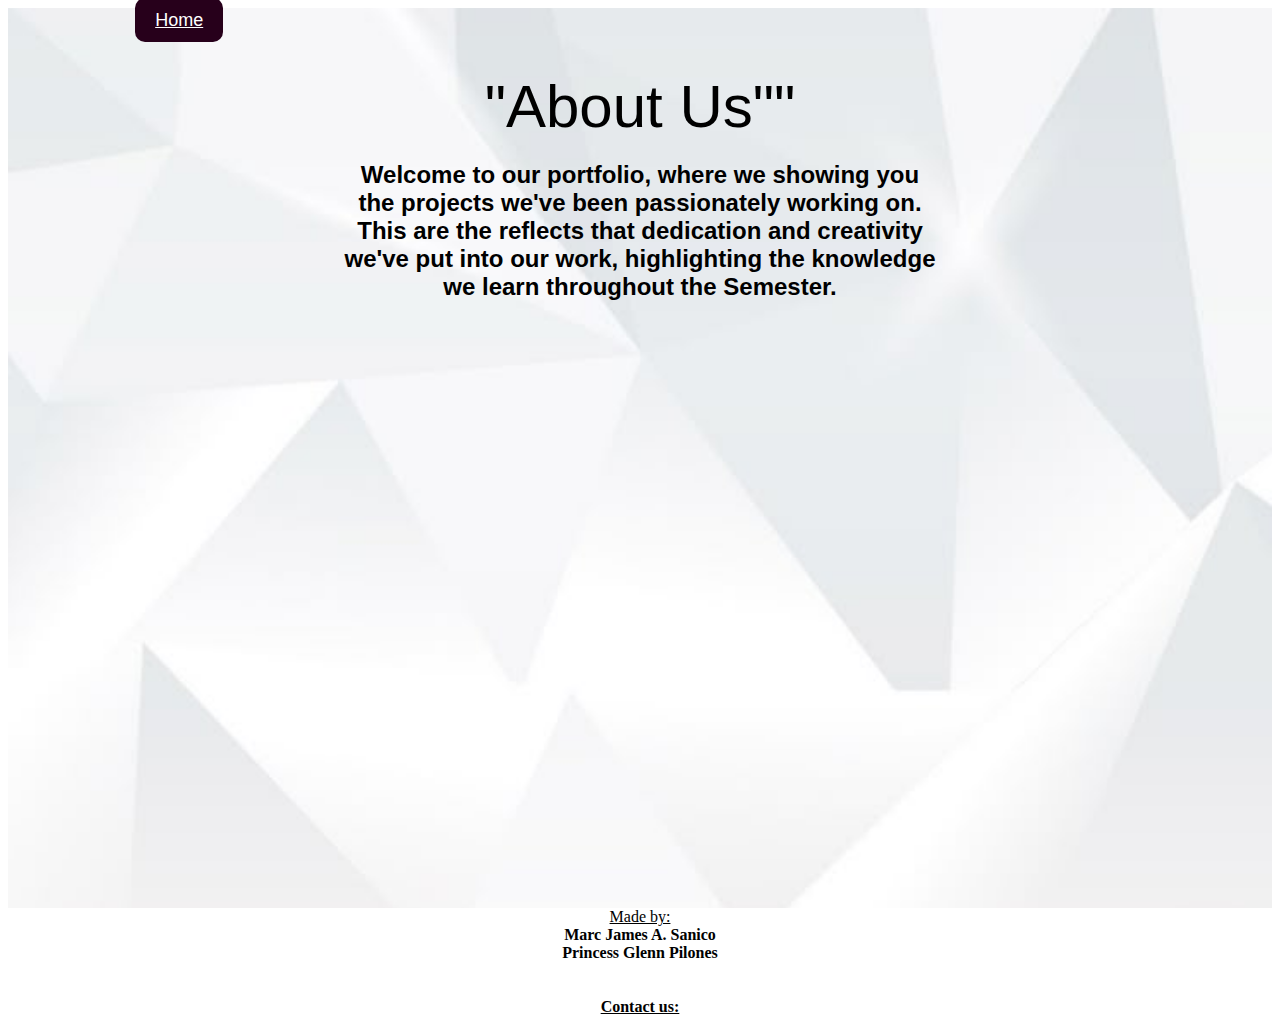
<file: About.html>
<!DOCTYPE html>
<html lang="en">
<head>
    <meta charset="UTF-8">
    <meta name="viewport" content="width=device-width, initial-scale=1.0" />
    <title>About</title>
    <link rel="Stylesheet" href="Backgroundschool.css">
    <link rel="icon" href="sarambaw-removebg-preview.png" type="image" type="image/x-icon">
</head>

<body><center>
    <div class="yaws">
        <div class="navbar">
            <ul>
                <li><a href="Index.html">Home</a></li>
                </ul>
        </div>    
                <div class="greetings">
                    "About Us""
                    
                </div>

    <b><h2> Welcome to our portfolio, where we showing you<br> 
        the projects we've been passionately working on.<br> 
        This are the reflects that dedication and creativity<br> 
        we've put into our work, highlighting the knowledge<br>we learn throughout
        the Semester.
    </h2>
    </b>
</div>
    <div class="made">
        <u>Made by:</u>
    </div>
    
    <div class="glenn">
        <b>
        Marc James A. Sanico <br>
        Princess Glenn Pilones
    </div>
    <br>
    <br>
    <div class="contact">
        <u>Contact us:</u>
    </div>

</b>
    </p>

</center>

</body>
</html>
</file>
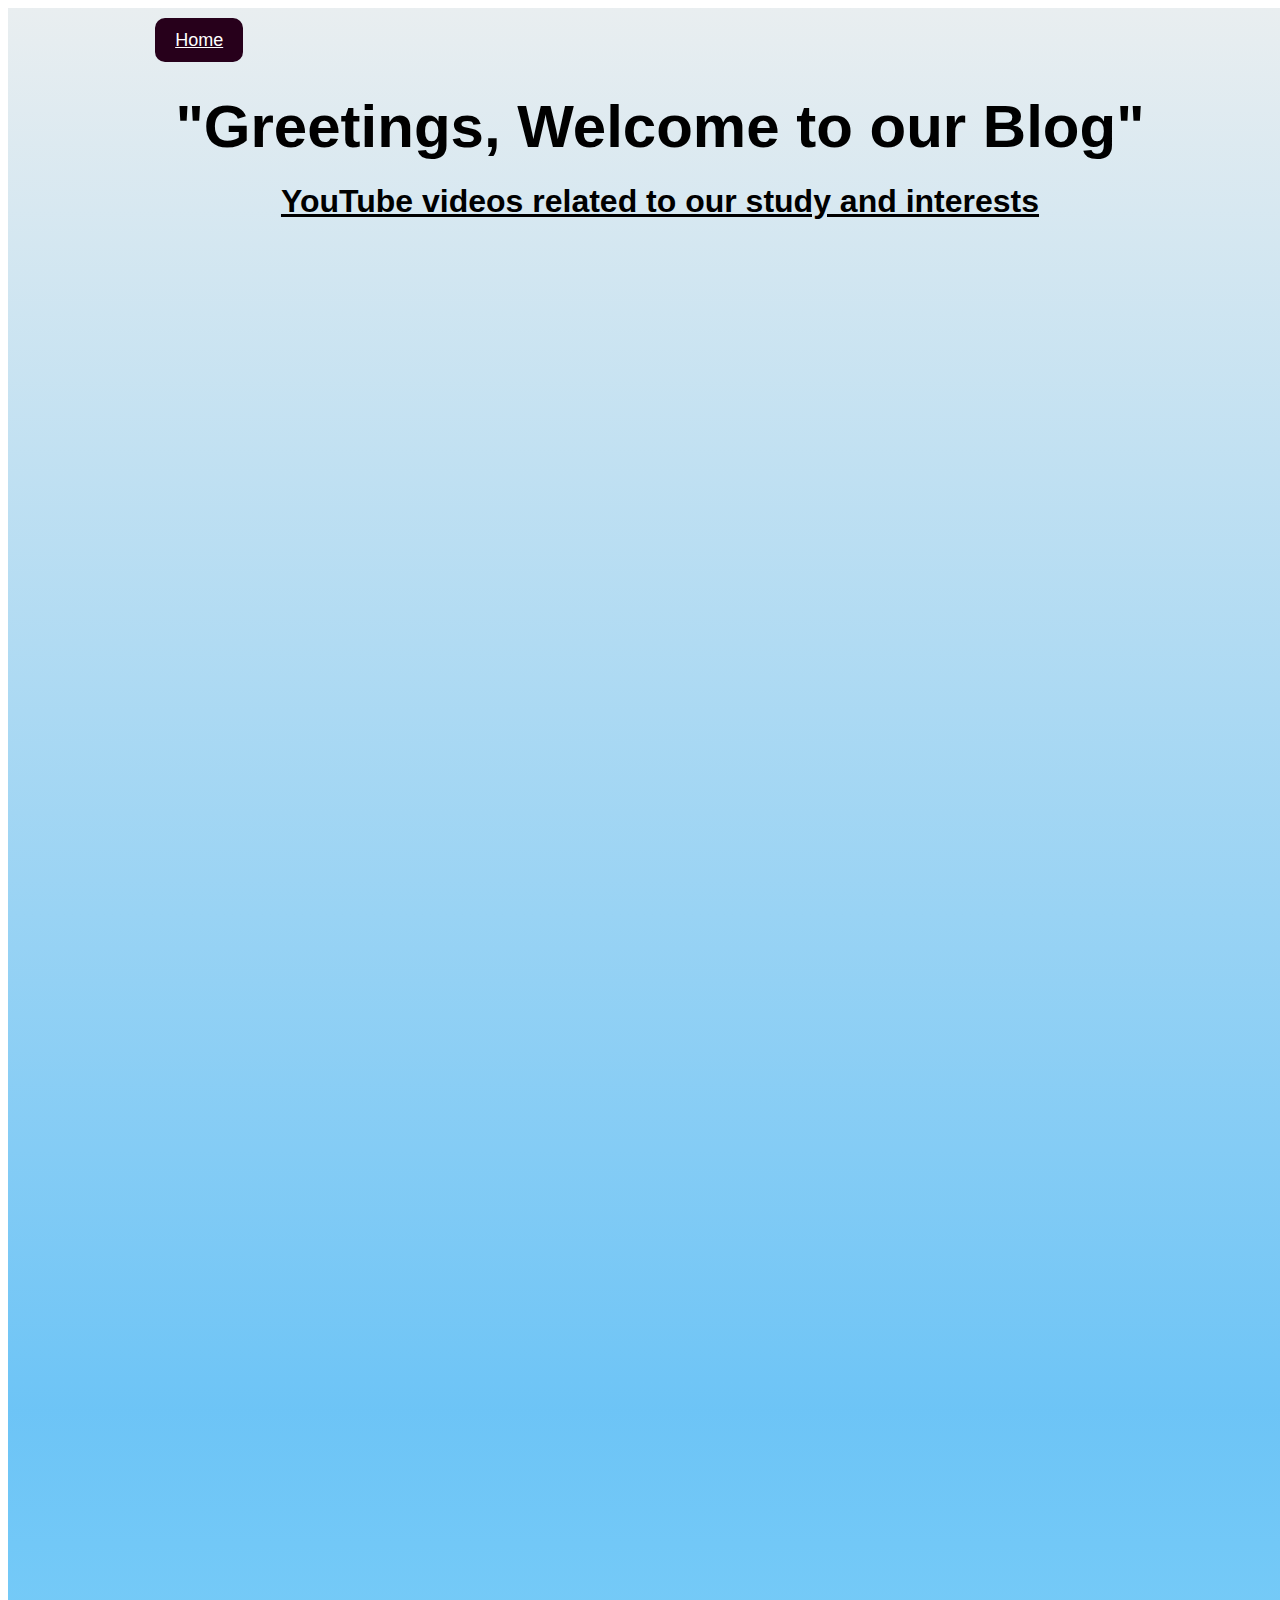
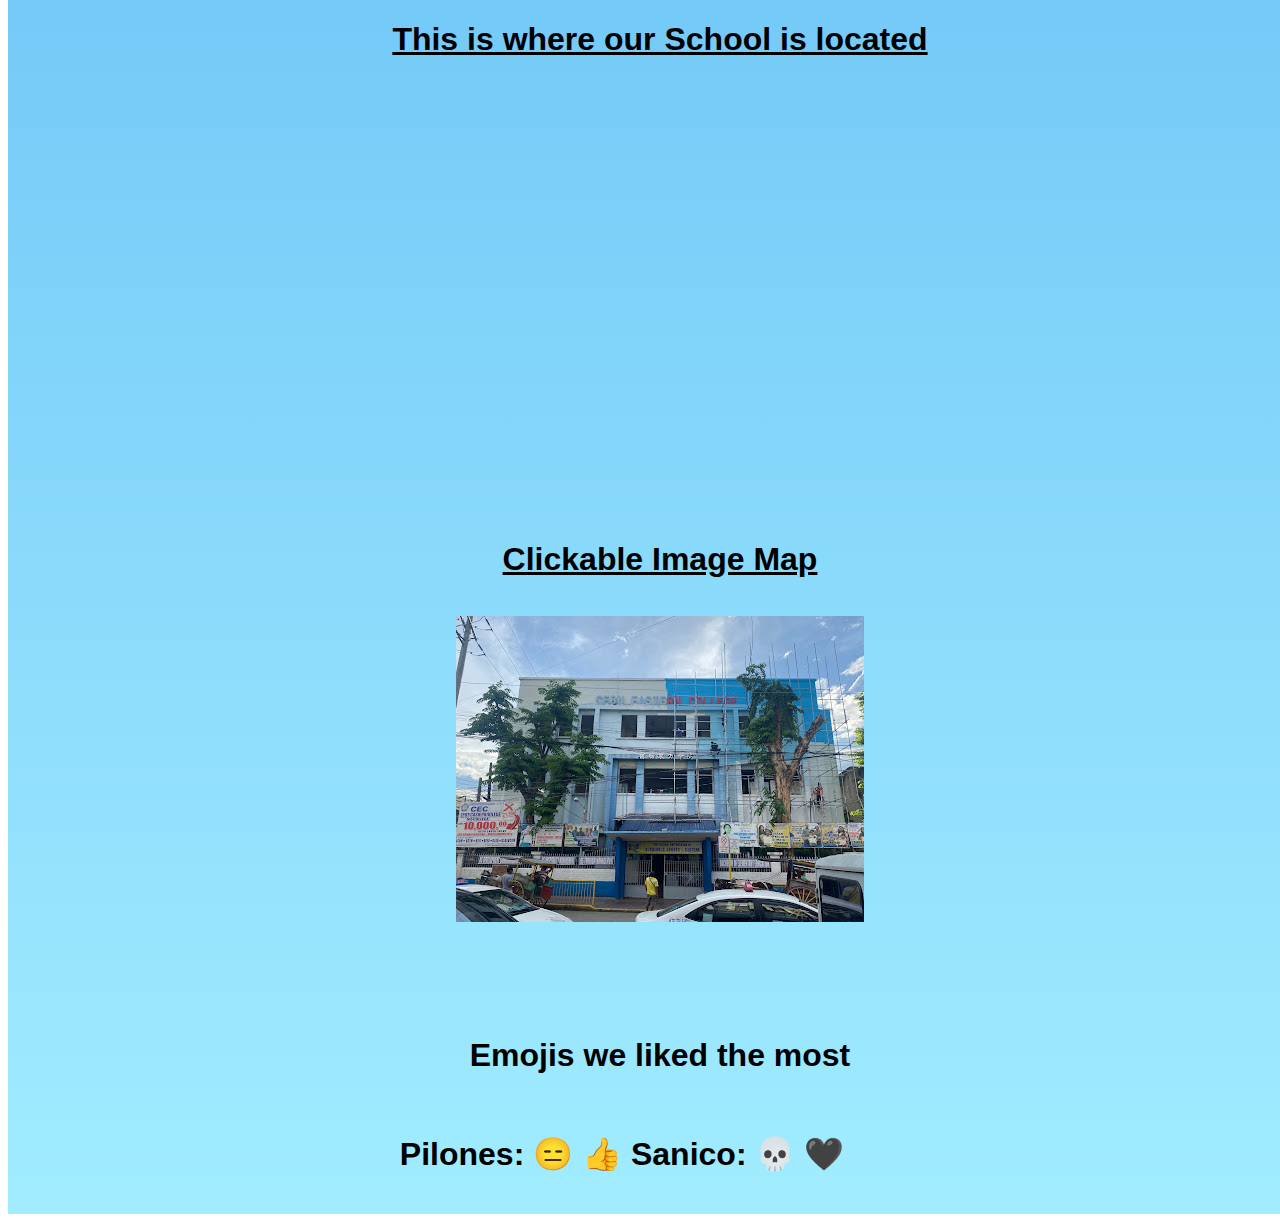
<file: Blog.html>
<!DOCTYPE html>
<html lang="en">
<head>
    <meta charset="UTF-8">
    <meta name="viewport" content="width=device-width, initial-scale=1.0">
    <link rel="stylesheet" href="Backgroundschool.css">
    <link rel="icon" href="sarambaw-removebg-preview.png" type="image" type="image/x-icon">
    <title>Blog</title>
</head>
<body>
  
    </div>  
<center>
   
    <div class="main">
        <div class="navbar">
                <ul>
                <li><a href="Index.html">Home</a></li>
                </ul>
        </div>
        <div class="greetings">
                <b>"Greetings, Welcome to our Blog"</b>
        </div>
          
            <h1><strong><u>YouTube videos related to our study and interests</u></strong></h1>
        <div class="yt">  
            <iframe width="560" height="315" src="https://www.youtube.com/embed/HD13eq_Pmp8?si=g5a3-1hSCxaDRPap" title="YouTube video player" frameborder="0" allow="accelerometer; autoplay; clipboard-write; encrypted-media; gyroscope; picture-in-picture; web-share" referrerpolicy="strict-origin-when-cross-origin" allowfullscreen></iframe>
        </div>
        <div class="yt">
            <iframe width="560" height="315" src="https://www.youtube.com/embed/R9OCA6UFE-0?si=WIFgznwSlR3Mp6iN" title="YouTube video player" frameborder="0" allow="accelerometer; autoplay; clipboard-write; encrypted-media; gyroscope; picture-in-picture; web-share" referrerpolicy="strict-origin-when-cross-origin" allowfullscreen></iframe>
        </div>
        <div class="yt">
            <iframe width="560" height="315" src="https://www.youtube.com/embed/I76wvt0aEE4?si=Pst1P2bZAr4zKanq" title="YouTube video player" frameborder="0" allow="accelerometer; autoplay; clipboard-write; encrypted-media; gyroscope; picture-in-picture; web-share" referrerpolicy="strict-origin-when-cross-origin" allowfullscreen></iframe>
        </div> 
            <br>
            <br>
            <br>
                <h1><u>This is where our School is located</u></h1>
                <iframe src="https://www.google.com/maps/embed?pb=!1m18!1m12!1m3!1d3925.5917811993463!2d123.89344197481321!3d10.294438167899548!2m3!1f0!2f0!3f0!3m2!1i1024!2i768!4f13.1!3m3!1m2!1s0x33a99bfcc60d650d%3A0x5ee73506c68dd233!2sCebu%20Eastern%20College%20Cebu%20city!5e0!3m2!1sen!2sph!4v1742122746137!5m2!1sen!2sph" width="600" height="450" style="border:0;" allowfullscreen="" loading="lazy" referrerpolicy="no-referrer-when-downgrade"></iframe>
                <br>
                <br>
                <br>
                <h1><u>Clickable Image Map</u></h1>
                <div class="yt">  
                <a href="https://maps.app.goo.gl/RMFRKYUuna4K38qc7" target="_blank">
                    <div class="iframe"> 
                <image src="Mapimage.jpg"></a>
                    </div>
                </div>
                <br>
                <br>
                <br>
                <br>
                <br>
                <h1>Emojis we liked the most</h1>
        <div class="glenyyy">
            <br>
                <h1>Pilones:  &#128529; &#128077;  Sanico:  &#128128; &#128420;</h1>
        </div>
    </div>
 
</center>
    
</body>
</html>
</file>
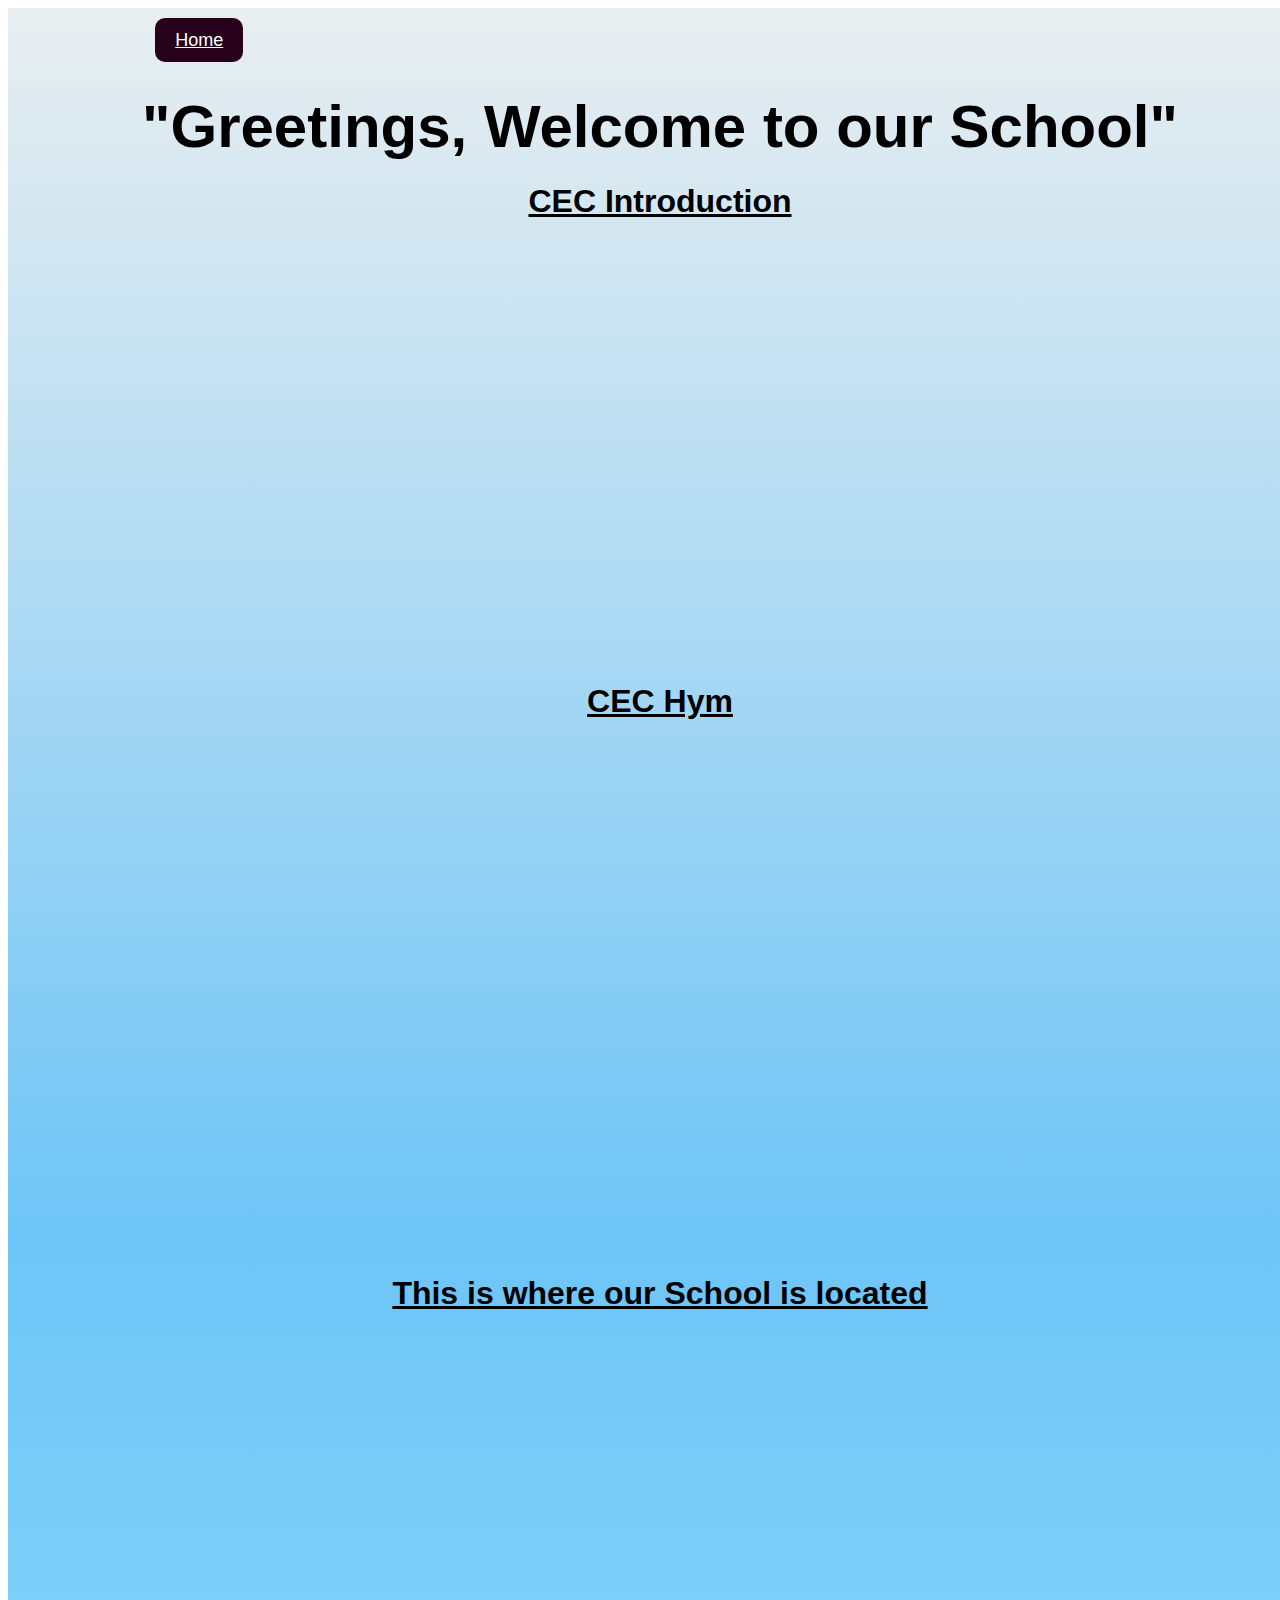
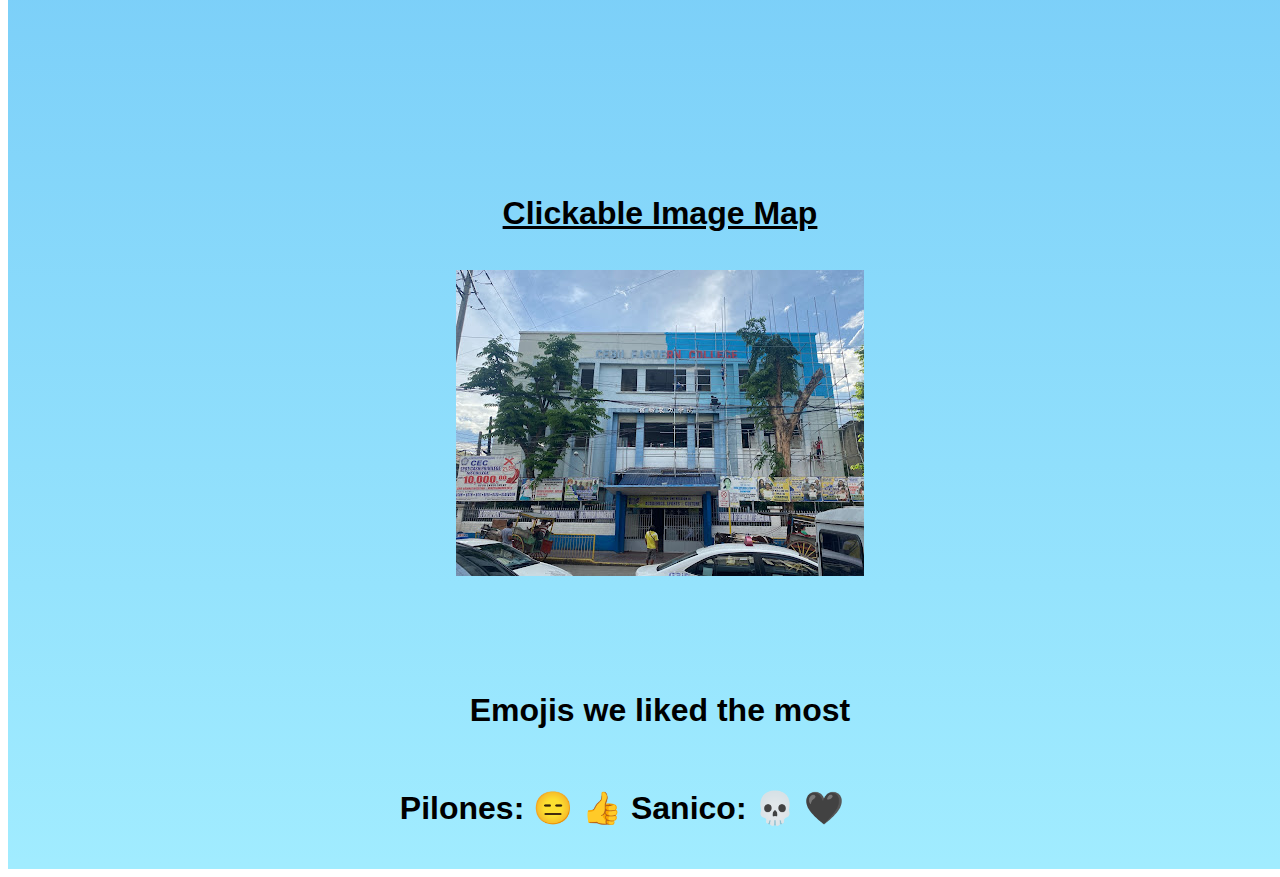
<file: School.html>
<!DOCTYPE html>
<html lang="en">
<head>
    <meta charset="UTF-8">
    <meta name="viewport" content="width=device-width, initial-scale=1.0">
    <link rel="stylesheet" href="Backgroundschool.css">
    <link rel="icon" href="sarambaw-removebg-preview.png" type="image" type="image/x-icon">
    <title>School</title>
</head>
<body>
  
    </div>  
<center>
   
    <div class="main">
        <div class="navbar">
                <ul>
                <li><a href="Index.html">Home</a></li>
                </ul>
        </div>
        <div class="greetings">
                <b>"Greetings, Welcome to our School"</b>
        </div>
          
            <h1><strong><u>CEC Introduction</u></strong></h1>
        <div class="yt">  
            <iframe width="560" height="315" src="https://www.youtube.com/embed/f8CuMi0csnE?si=YXWevD7xQbnVHcDc" title="YouTube video player" frameborder="0" allow="accelerometer; autoplay; clipboard-write; encrypted-media; gyroscope; picture-in-picture; web-share" referrerpolicy="strict-origin-when-cross-origin" allowfullscreen></iframe>        </div>
            <h1><strong><u>CEC Hym</u></strong></h1>
        <div class="yt">
            <iframe width="560" height="315" src="https://www.youtube.com/embed/geT886PI5Tg?si=53uqLYvp2Yr2CSkA" title="YouTube video player" frameborder="0" allow="accelerometer; autoplay; clipboard-write; encrypted-media; gyroscope; picture-in-picture; web-share" referrerpolicy="strict-origin-when-cross-origin" allowfullscreen></iframe>        </div>

        <div class="yt">
        </div> 
            <br>
            <br>
            <br>
                <h1><u>This is where our School is located</u></h1>
                <iframe src="https://www.google.com/maps/embed?pb=!1m18!1m12!1m3!1d3925.5917811993463!2d123.89344197481321!3d10.294438167899548!2m3!1f0!2f0!3f0!3m2!1i1024!2i768!4f13.1!3m3!1m2!1s0x33a99bfcc60d650d%3A0x5ee73506c68dd233!2sCebu%20Eastern%20College%20Cebu%20city!5e0!3m2!1sen!2sph!4v1742122746137!5m2!1sen!2sph" width="600" height="450" style="border:0;" allowfullscreen="" loading="lazy" referrerpolicy="no-referrer-when-downgrade"></iframe>
                <br>
                <br>
                <br>
                <h1><u>Clickable Image Map</u></h1>
                <div class="yt">  
                <a href="https://maps.app.goo.gl/RMFRKYUuna4K38qc7" target="_blank">
                    <div class="iframe"> 
                <image src="Mapimage.jpg"></a>
                    </div>
                </div>
                <br>
                <br>
                <br>
                <br>
                <br>
                <h1>Emojis we liked the most</h1>
        <div class="glenyyy">
            <br>
                <h1>Pilones:  &#128529; &#128077;  Sanico:  &#128128; &#128420;</h1>
        </div>
    </div>
 
</center>
    
</body>
</html>
</file>
<file: Backgroundschool.css>
.main {
    background: linear-gradient(rgb(233, 238, 240), rgba(7, 155, 240, 0.589), rgba(0, 204, 255, 0.37));
    font-family: Arial, sans-serif;
    margin: 0;
    padding: 20px;
    width: 100%;
    
}
.glenyyy{

    margin-right: 6%;
}
.navbar{
    
    width: 90%;
    display: flex;
    margin: auto;
    padding: 15px 0;
    align-items: center;
    justify-content: space-between;
}
ul{
    margin-top: -2%;
}

ul li{
    list-style: none;
    display: inline-block;
    padding: 10px 16px;

}
ul li a {
    
    color: #fff;
    background: rgb(39, 0, 27); 
    margin: 22px 8px;
    border-radius: 10px;
    padding: 12px 20px; 
    font-size: 18px;
    transition: .4s ease;
}

ul li a:hover {
    background: rgb(0, 140, 255);
}

.yt{
    border-radius: 10px;
    margin-top: 3%;
    overflow: hidden;
    transition: transform 0.3s ease;
}
.yt:hover {
    transform: scale(0.9);

}
iframe {
     width: 600px; 
     height: 400px; 
     border-radius: 10px;;
}
.greetings{
    font-size: 60px;
    
}
.all{
    font-family: 'Times New Roman', serif;
}
.sht{
    text-align: center;
}
.yaws{
    width: 100%;
    background: url(Yawa.jpg.jpg);
    background-position: center;
    background-size: cover;
    height: 100vh;
    position: relative;
    font-family: sans-serif;
}
</file>
